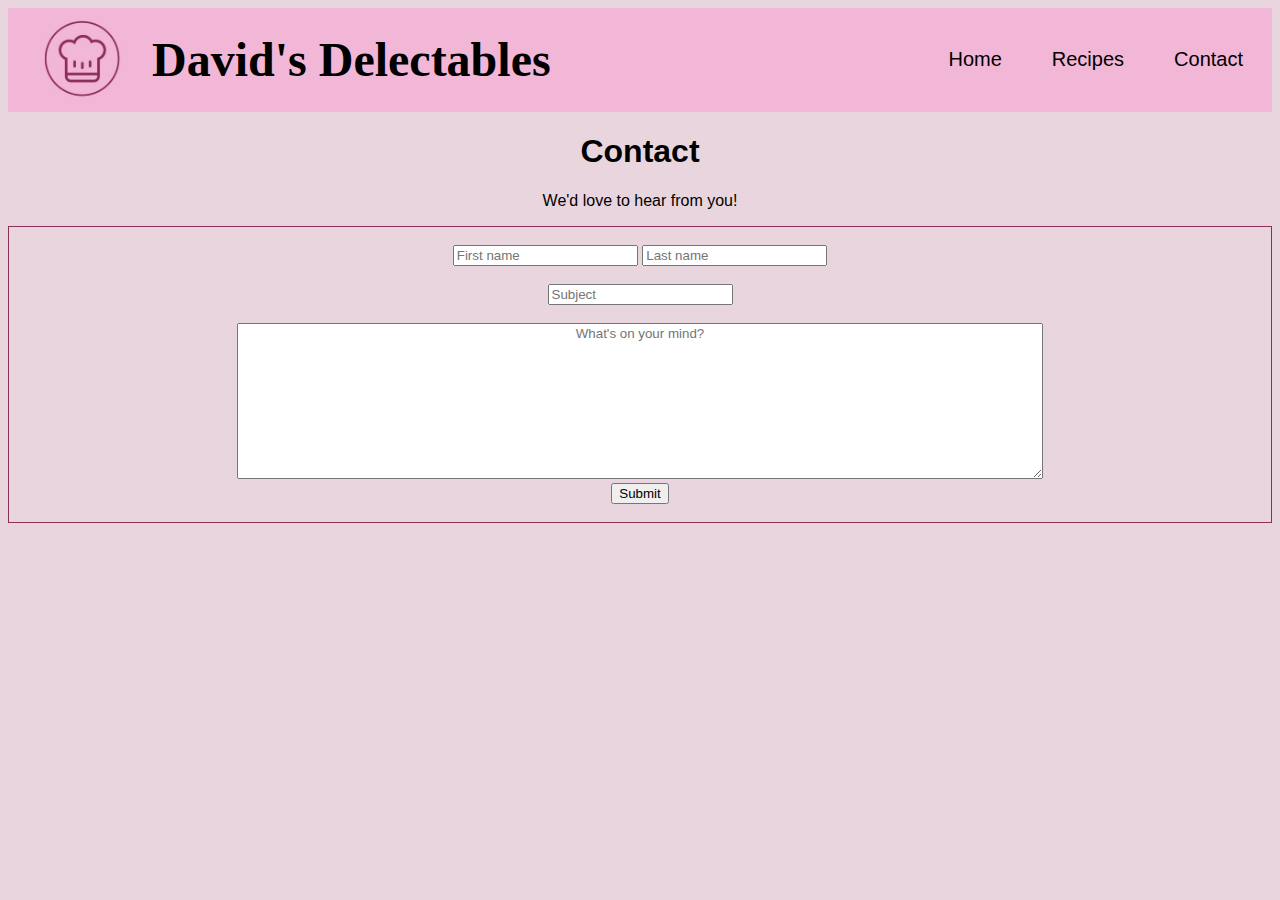
<file: contact.html>
<!DOCTYPE html>
<html>
  <head>
    <meta charset="utf-8"/>
    <title>David's Delectables</title>
    <link rel="icon" href="images/icon.png">
    <link rel="stylesheet" href="css.css">
    <script type="text/javascript" src="script.js"></script>

  </head>

  <body>
    <div class="menu">
      <li id="logo">
        <a href="index.html"><img src="images/logo.png" alt="logo" width="100"></a>
      </li>
      <li id="title">David's Delectables</li>
      <li><a class="menu" href="index.html">Home</a></li>
      <li><a class="menu" href="recipes.html">Recipes</a></li>
      <li><a class="menu" href="contact.html">Contact</a></li>
    </div>

    <h1 class="contact">Contact</h1>
    <p class="contact">We'd love to hear from you!</p>

    <form id="contact_form" class="contact" action="/contact_handler" method="post">
      <br>
      <input type="text" id="fname" name="firstname" placeholder="First name">
      <input type="text" id="lname" name="lastname" placeholder="Last name">
      <br><br>
      <input type="text" id="subject" name="subject" placeholder="Subject">
      <br><br>
      <textarea id="message" name="message" placeholder="What's on your mind?"></textarea>
      <br>
      <button type="submit">Submit</button>
      <br><br>
    </form>

  </body>

</html>
</file>
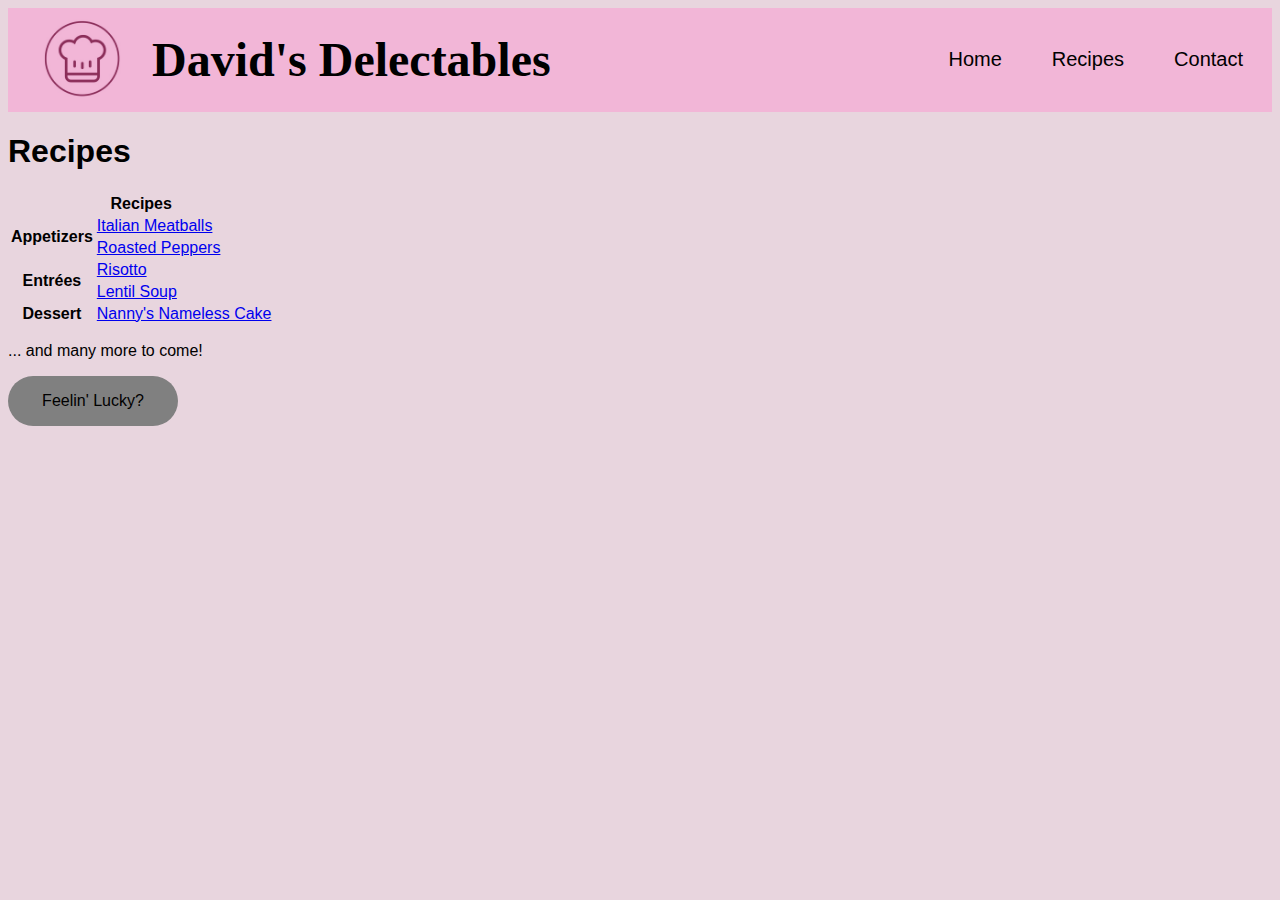
<file: recipes.html>
<!DOCTYPE html>
<html>
  <head>
    <meta charset="utf-8"/>
    <title>David's Delectables</title>
    <link rel="icon" href="images/icon.png">
    <link rel="stylesheet" href="css.css">


    <script type="text/javascript" src="script.js"></script>


  </head>

  <body>
    <div class="menu">
      <li id="logo">
        <a href="index.html"><img src="images/logo.png" alt="logo" width="100"></a>
      </li>
      <li id="title">David's Delectables</li>
      <li><a class="menu" href="index.html">Home</a></li>
      <li><a class="menu" href="recipes.html">Recipes</a></li>
      <li><a class="menu" href="contact.html">Contact</a></li>
    </div>

    <div class="recipes">

      <h1>Recipes</h1>
        <table id="recipeTable">
          <tr>
            <th colspan="2">Recipes</th>
          </tr>
          <tr>
            <th rowspan="2">Appetizers</th>
            <td> <a href="recipes/meatballs.html">Italian Meatballs</a> </td>
          </tr>
          <tr>
            <td><a href="recipes/peppers.html">Roasted Peppers</a></td>
          </tr>
          <tr>
            <th rowspan="2">Entrées</th>
            <td> <a href="recipes/risotto.html">Risotto</a> </td>
          </tr>
          <tr>
            <td><a href="recipes/lentil_soup.html">Lentil Soup</a></td>
          </tr>
          <tr>
            <th rowspan="1">Dessert</th>
            <td>
              <a href="recipes/nameless_cake.html">Nanny's Nameless Cake</a>
            </td>
          </tr>
        </table>

      <p>... and many more to come!</p>

    </div>

    <a id="lucky" onclick="feelingLucky()">Feelin' Lucky?</a>
  </body>

</html>
</file>
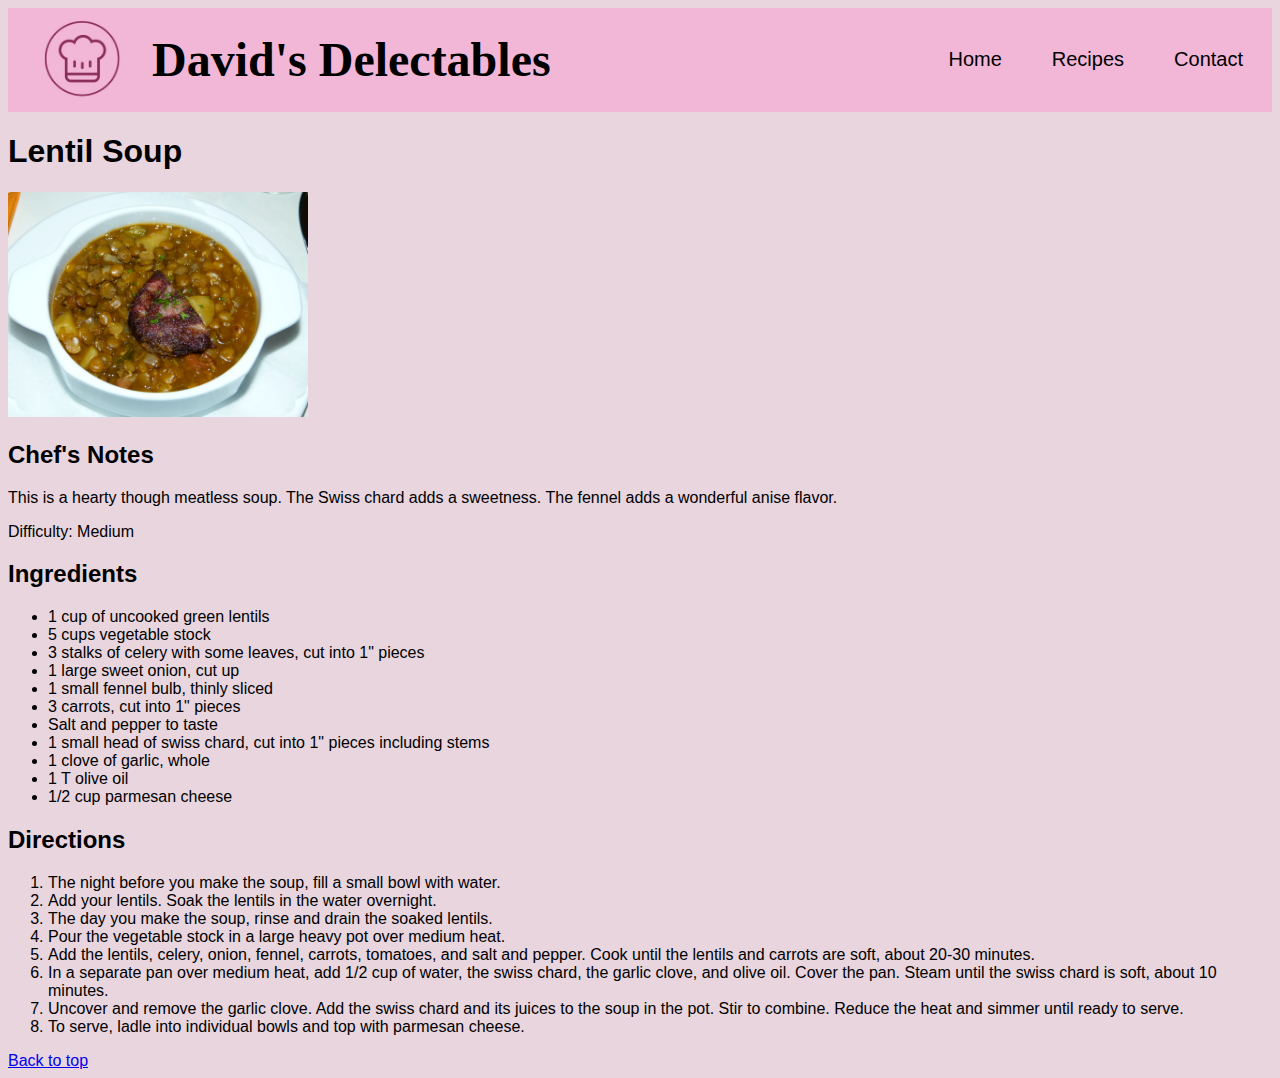
<file: recipes/lentil_soup.html>
<!DOCTYPE html>
<html>
  <head>
    <meta charset="utf-8"/>
    <title>David's Delectables</title>
    <link rel="icon" href="../images/icon.png">
    <link rel="stylesheet" href="../css.css">
    <script type="text/javascript" src="../script.js"></script>


  </head>

  <body onload="calculateDifficulty()">

    <div id="top" class="menu">
      <li id="logo">
        <a href="../index.html"><img src="../images/logo.png" alt="logo" width="100"></a>
      </li>
      <li id="title">David's Delectables</li>
      <li><a class="menu" href="../index.html">Home</a></li>
      <li><a class="menu" href="../recipes.html">Recipes</a></li>
      <li><a class="menu" href="../contact.html">Contact</a></li>
    </div>

    <h1>Lentil Soup</h1>

    <img src="../images/LentilSoup.jpg" alt="Lentil Soup Image" width=300 height= auto>

    <h2>Chef's Notes</h2>
    <p>This is a hearty though meatless soup. The Swiss chard adds a sweetness.
      The fennel adds a wonderful anise flavor.
    </p>

    <p id="difficulty"></p>

    <h2>Ingredients</h2>
    <ul id = "ingredients">
      <li>1 cup of uncooked green lentils</li>
      <li>5 cups vegetable stock</li>
      <li>3 stalks of celery with some leaves, cut into 1" pieces</li>
      <li>1 large sweet onion, cut up</li>
      <li>1 small fennel bulb, thinly sliced</li>
      <li>3 carrots, cut into 1" pieces</li>
      <li>Salt and pepper to taste</li>
      <li>1 small head of swiss chard, cut into 1" pieces including stems</li>
      <li>1 clove of garlic, whole</li>
      <li>1 T olive oil</li>
      <li>1/2 cup parmesan cheese</li>
    </ul>


    <h2>Directions</h2>
    <ol id="directions">
      <li>The night before you make the soup, fill a small bowl with water.</li>
      <li>Add your lentils. Soak the lentils in the water overnight.</li>
      <li>The day you make the soup, rinse and drain the soaked lentils.</li>
      <li>Pour the vegetable stock in a large heavy pot over medium heat.</li>
      <li>Add the lentils, celery, onion, fennel, carrots, tomatoes, and salt and pepper.
        Cook until the lentils and carrots are soft, about 20-30 minutes.</li>
      <li>In a separate pan over medium heat, add 1/2 cup of water, the swiss chard, the garlic clove, and olive oil.
        Cover the pan. Steam until the swiss chard is soft, about 10 minutes.</li>
      <li>Uncover and remove the garlic clove. Add the swiss chard and its juices to the soup in the pot.
        Stir to combine. Reduce the heat and simmer until ready to serve.</li>
      <li>To serve, ladle into individual bowls and top with parmesan cheese.</li>
    </ol>

    <a href="#Top">Back to top</a>

  </body>

</html>
</file>
<file: css.css>
/* ------------------- MENU BAR ------------------------------------ */

html {
  font-family: Georgia, sans-serif;
  background-color: #e8d5de;
}

.menu {
  /* position: fixed; */
  display: flex;
  align-items: center;
  background-color: rgba(242,182,215,255);
  padding: 0.25em;
}

.menu li {
  list-style-type: none;
}

.menu li a {
  margin: 0 1em;
  font-size: 1.25em;
  text-decoration: none;
  color: black;
  transition-property: color;
  transition-duration: .25s;
}

.menu a:hover {
  color: rgba(140,47,90,255);
}

.menu #title {
  list-style-type: none;
  flex: 2;
  font-family: Snell Roundhand, cursive;
  font-size: 3em;
  font-weight: bold;
}

.menu #logo {
  margin-right: auto;
}

/* ------------------- ANIMATING LUCKY BUTTON ------------------------------ */


@keyframes rainbow {
  0% {
    background-color: red;
  }
  20% {
    background-color: orange;
  }
  40% {
    background-color: yellow;
  }
  60% {
    background-color: green;
  }
  80% {
    background-color: blue;
  }
  100% {
    background-color: purple;
  }
}

#lucky {
  display: inline-block;
  cursor: pointer;
  text-decoration: none;
  text-align: center;
  width: 10em;
  padding: 1em 5px;
  border-radius: 2em;
  background: grey;
  color: black;
}

#lucky:hover {
  animation: rainbow 2s linear infinite alternate;
  color: white;
}

/* ------------------- FLEX LAYOUT FOR INDEX PAGE -------------------------- */

.main {
  display: flex;
  flex-direction: row;
  justify-content: space-around;
  align-items: center;
  margin: 1em;
}

.main .about {
  /* flex-grow: 2; */
  margin-right: 1em;
  width: 300px;
  text-align: center;

}

/* slideshow stuff */

.main .slideshow {
  /* flex-grow: 4; */
}

.main .slideshow img {
  border-radius: 1em;
  box-shadow: 5px 5px 5px grey;
}

.main .slideshow .prev, .next {
  cursor: pointer;
  position: relative;
  bottom: 200px;
  padding: 16px;
  color: white;
  font-weight: bold;
  font-size: 40px;
}

.newsletter {
  border-style: solid;
  border-width: thin;
  border-color: rgba(140,47,90,255);
}

footer {
  display: block;
  align-items: center;
  text-align: center;
}

/* ------------------- CONTACT PAGE -------------------------- */

.contact {
  display: block;
  align-items: center;
  text-align: center;
}

#contact_form {
  border-style: solid;
  border-width: thin;
  border-color: rgba(140,47,90,255);
}

#contact_form textarea {
  width:800px;
  height:150px;
  font-family: inherit;
  text-align: center;
}
</file>
